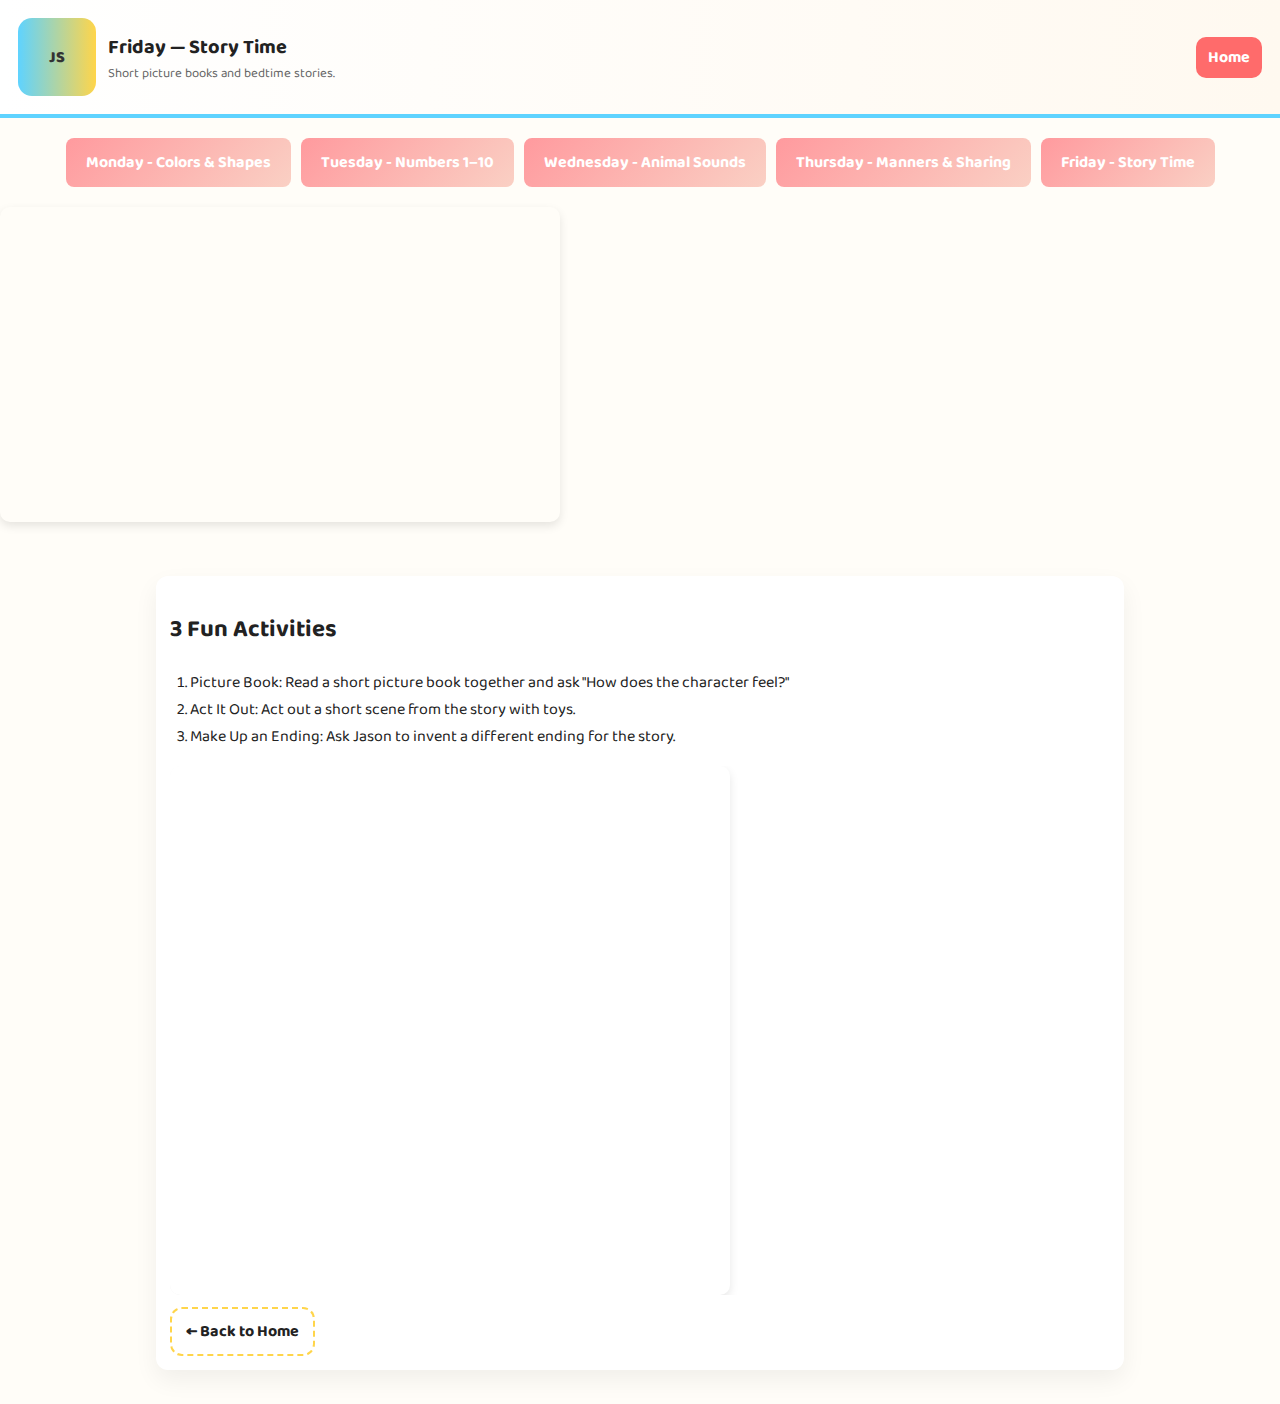
<file: friday.html>
<!doctype html><html lang="en"><head><meta charset="utf-8"><meta name="viewport" content="width=device-width,initial-scale=1"><title>Friday - Story Time</title><link href="https://fonts.googleapis.com/css2?family=Baloo+2:wght@400;700&display=swap" rel="stylesheet"><link rel="stylesheet" href="styles.css"></head><body>
<header class="header"><div class="brand"><div class="logo">JS</div><div><h1>Friday — Story Time</h1><div style="font-size:13px;color:#666">Short picture books and bedtime stories.</div></div></div><nav class="nav"><a href="index.html">Home</a></nav></header>

<div class="button-container">
  <a class="day-button" href="monday.html">Monday - Colors & Shapes</a>
  <a class="day-button" href="tuesday.html">Tuesday - Numbers 1–10</a>
  <a class="day-button" href="wednesday.html">Wednesday - Animal Sounds</a>
  <a class="day-button" href="thursday.html">Thursday - Manners & Sharing</a>
  <a class="day-button" href="friday.html">Friday - Story Time</a>
</div>

<iframe id="video-player" src="https://www.youtube.com/embed/HBQWETFHs9E" frameborder="0"
    allow="accelerometer; autoplay; clipboard-write; encrypted-media; gyroscope; picture-in-picture"
    allowfullscreen></iframe>

<main class="container"><div class="lesson-card"><h2>3 Fun Activities</h2><ol class="activities"><li>Picture Book: Read a short picture book together and ask "How does the character feel?"</li><li>Act It Out: Act out a short scene from the story with toys.</li><li>Make Up an Ending: Ask Jason to invent a different ending for the story.</li></ol><div class="video-wrap"><iframe src="https://www.youtube.com/embed?listType=search&list=kids+bedtime+story+short" frameborder="0" allowfullscreen></iframe></div><a class="back-btn" href="index.html">← Back to Home</a></div></main></body></html>
</file>
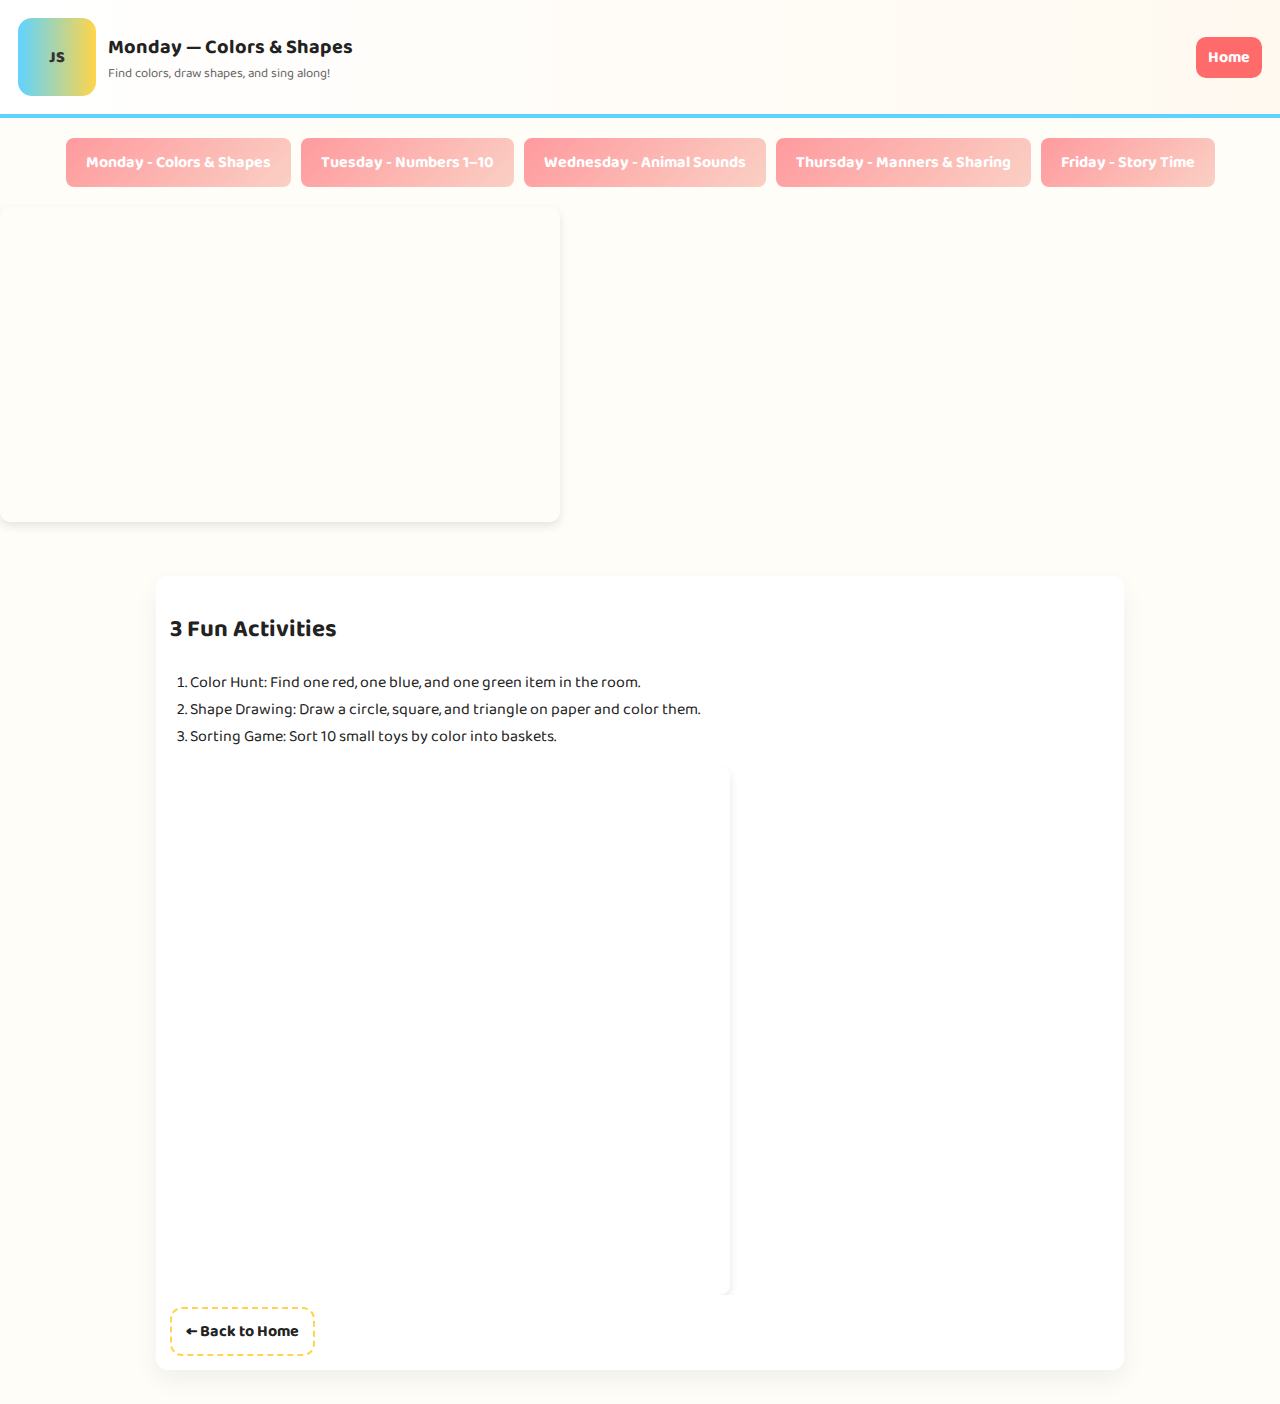
<file: monday.html>
<!doctype html><html lang="en"><head><meta charset="utf-8"><meta name="viewport" content="width=device-width,initial-scale=1"><title>Monday - Colors & Shapes</title><link href="https://fonts.googleapis.com/css2?family=Baloo+2:wght@400;700&display=swap" rel="stylesheet"><link rel="stylesheet" href="styles.css"></head><body>
<header class="header"><div class="brand"><div class="logo">JS</div><div><h1>Monday — Colors & Shapes</h1><div style="font-size:13px;color:#666">Find colors, draw shapes, and sing along!</div></div></div><nav class="nav"><a href="index.html">Home</a></nav></header>

<div class="button-container">
  <a class="day-button" href="monday.html">Monday - Colors & Shapes</a>
  <a class="day-button" href="tuesday.html">Tuesday - Numbers 1–10</a>
  <a class="day-button" href="wednesday.html">Wednesday - Animal Sounds</a>
  <a class="day-button" href="thursday.html">Thursday - Manners & Sharing</a>
  <a class="day-button" href="friday.html">Friday - Story Time</a>
</div>

<iframe id="video-player" src="https://www.youtube.com/embed/6Ia0arVEhqs" frameborder="0"
    allow="accelerometer; autoplay; clipboard-write; encrypted-media; gyroscope; picture-in-picture"
    allowfullscreen></iframe>

<main class="container"><div class="lesson-card"><h2>3 Fun Activities</h2><ol class="activities"><li>Color Hunt: Find one red, one blue, and one green item in the room.</li><li>Shape Drawing: Draw a circle, square, and triangle on paper and color them.</li><li>Sorting Game: Sort 10 small toys by color into baskets.</li></ol><div class="video-wrap"><iframe src="https://www.youtube.com/embed?listType=search&list=colors+song+for+kids" frameborder="0" allowfullscreen></iframe></div><a class="back-btn" href="index.html">← Back to Home</a></div></main></body></html>
</file>
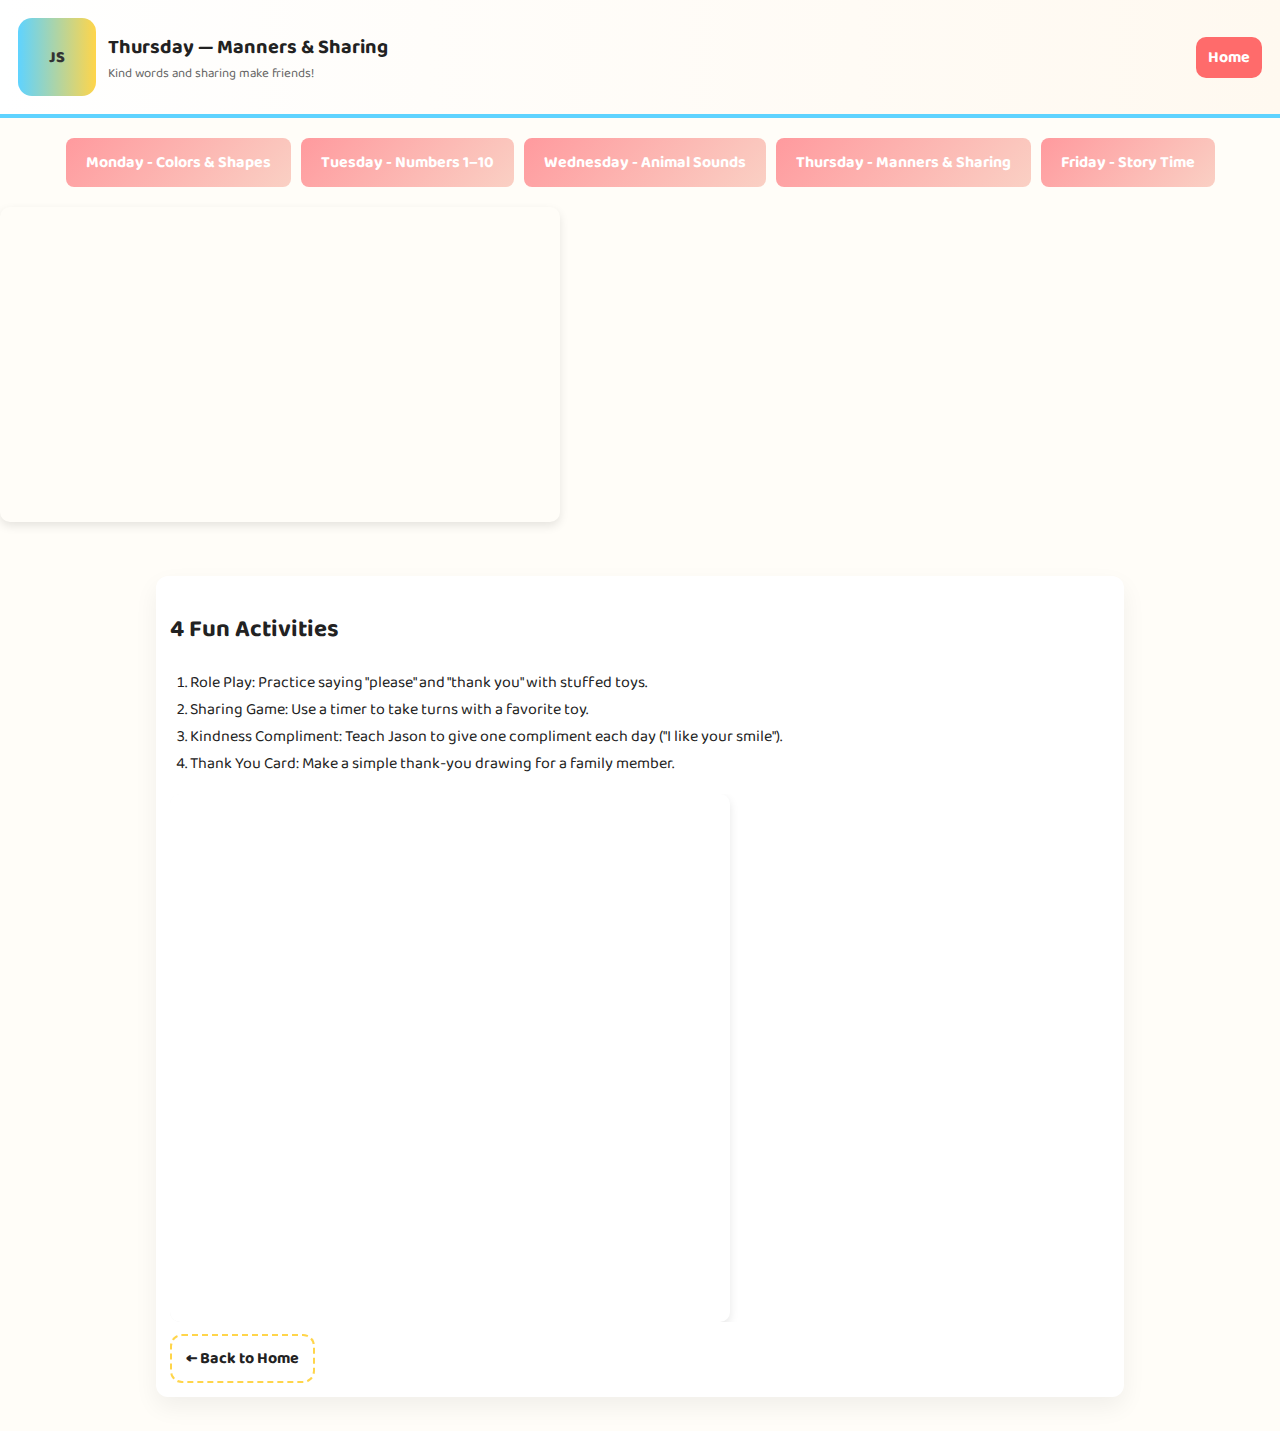
<file: thursday.html>
<!doctype html><html lang="en"><head><meta charset="utf-8"><meta name="viewport" content="width=device-width,initial-scale=1"><title>Thursday - Manners & Sharing</title><link href="https://fonts.googleapis.com/css2?family=Baloo+2:wght@400;700&display=swap" rel="stylesheet"><link rel="stylesheet" href="styles.css"></head><body>
<header class="header"><div class="brand"><div class="logo">JS</div><div><h1>Thursday — Manners & Sharing</h1><div style="font-size:13px;color:#666">Kind words and sharing make friends!</div></div></div><nav class="nav"><a href="index.html">Home</a></nav></header>

<div class="button-container">
  <a class="day-button" href="monday.html">Monday - Colors & Shapes</a>
  <a class="day-button" href="tuesday.html">Tuesday - Numbers 1–10</a>
  <a class="day-button" href="wednesday.html">Wednesday - Animal Sounds</a>
  <a class="day-button" href="thursday.html">Thursday - Manners & Sharing</a>
  <a class="day-button" href="friday.html">Friday - Story Time</a>
</div>

<iframe id="video-player" src="https://www.youtube.com/embed/tIWX-NlciRg" frameborder="0"
    allow="accelerometer; autoplay; clipboard-write; encrypted-media; gyroscope; picture-in-picture"
    allowfullscreen></iframe>

<main class="container"><div class="lesson-card"><h2>4 Fun Activities</h2><ol class="activities"><li>Role Play: Practice saying "please" and "thank you" with stuffed toys.</li><li>Sharing Game: Use a timer to take turns with a favorite toy.</li><li>Kindness Compliment: Teach Jason to give one compliment each day ("I like your smile").</li><li>Thank You Card: Make a simple thank-you drawing for a family member.</li></ol><div class="video-wrap"><iframe src="https://www.youtube.com/embed?listType=search&list=please+and+thank+you+song+kids" frameborder="0" allowfullscreen></iframe></div><a class="back-btn" href="index.html">← Back to Home</a></div></main></body></html>
</file>
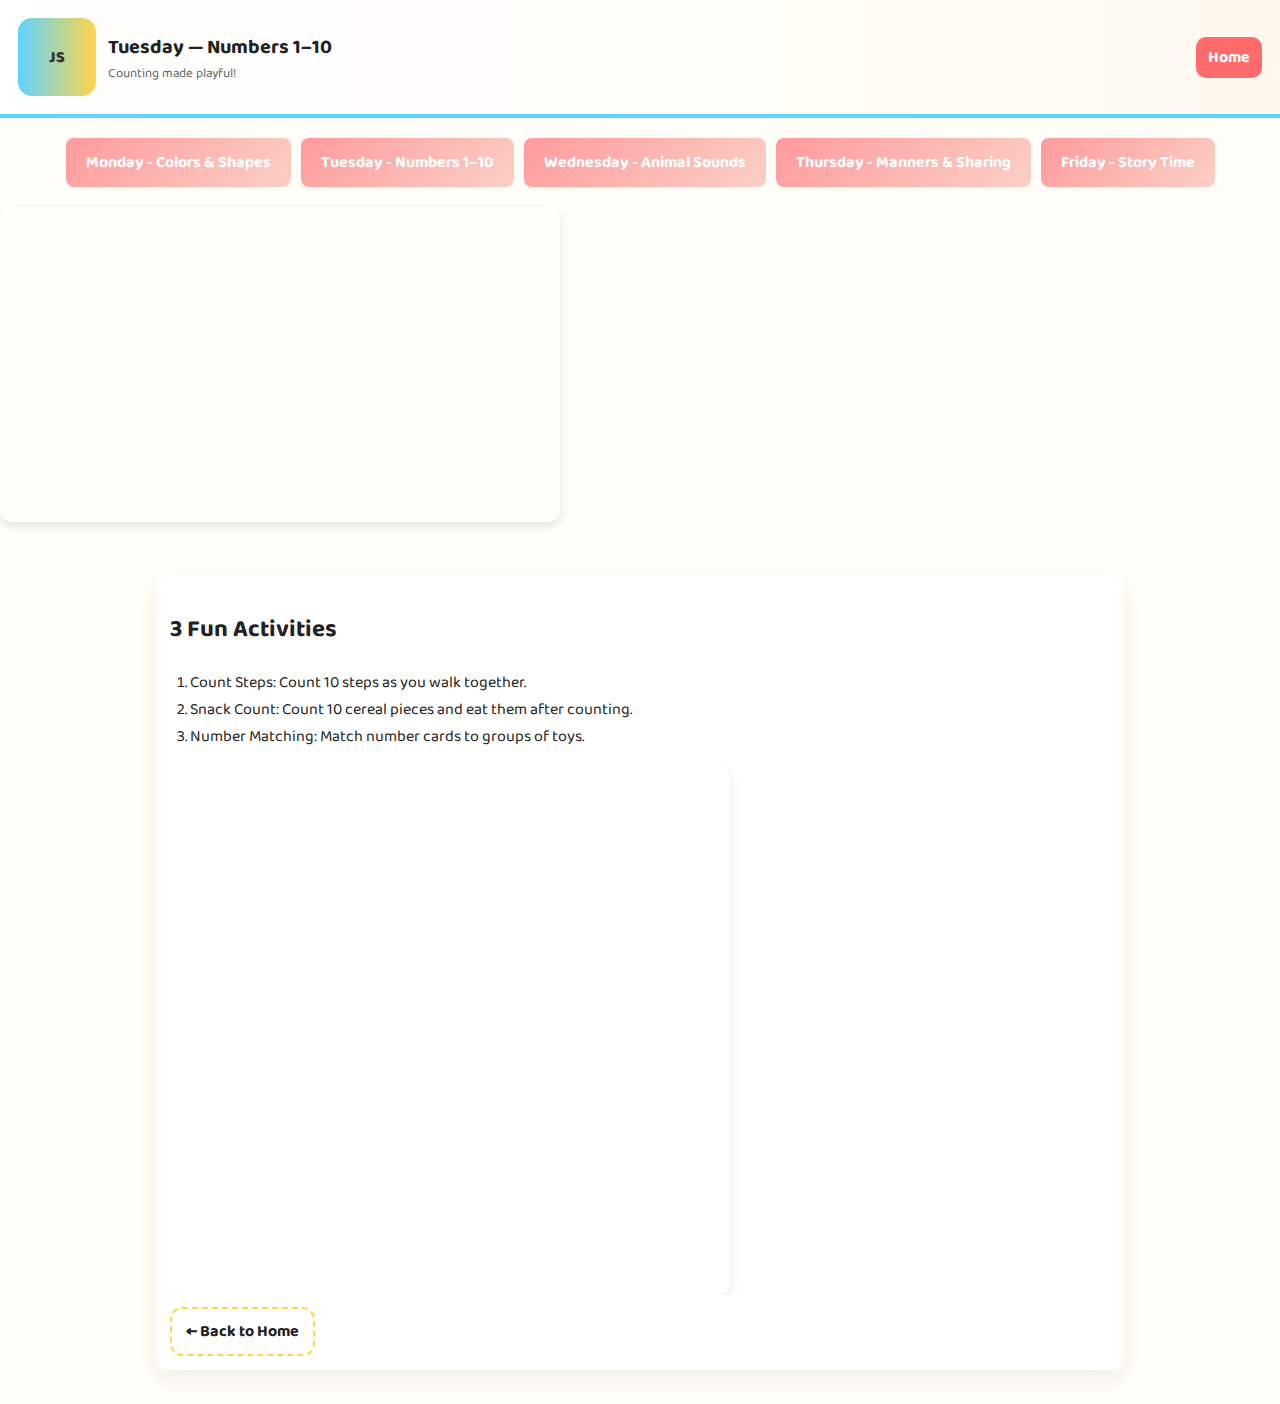
<file: tuesday.html>
<!doctype html><html lang="en"><head><meta charset="utf-8"><meta name="viewport" content="width=device-width,initial-scale=1"><title>Tuesday - Numbers 1-10</title><link href="https://fonts.googleapis.com/css2?family=Baloo+2:wght@400;700&display=swap" rel="stylesheet"><link rel="stylesheet" href="styles.css"></head><body>
<header class="header"><div class="brand"><div class="logo">JS</div><div><h1>Tuesday — Numbers 1–10</h1><div style="font-size:13px;color:#666">Counting made playful!</div></div></div><nav class="nav"><a href="index.html">Home</a></nav></header>

<div class="button-container">
  <a class="day-button" href="monday.html">Monday - Colors & Shapes</a>
  <a class="day-button" href="tuesday.html">Tuesday - Numbers 1–10</a>
  <a class="day-button" href="wednesday.html">Wednesday - Animal Sounds</a>
  <a class="day-button" href="thursday.html">Thursday - Manners & Sharing</a>
  <a class="day-button" href="friday.html">Friday - Story Time</a>
</div>

<iframe id="video-player" src="https://www.youtube.com/embed/JT0MmZcJ2Vw" frameborder="0"
    allow="accelerometer; autoplay; clipboard-write; encrypted-media; gyroscope; picture-in-picture"
    allowfullscreen></iframe>

<main class="container"><div class="lesson-card"><h2>3 Fun Activities</h2><ol class="activities"><li>Count Steps: Count 10 steps as you walk together.</li><li>Snack Count: Count 10 cereal pieces and eat them after counting.</li><li>Number Matching: Match number cards to groups of toys.</li></ol><div class="video-wrap"><iframe src="https://www.youtube.com/embed?listType=search&list=counting+song+1+to+10+for+kids" frameborder="0" allowfullscreen></iframe></div><a class="back-btn" href="index.html">← Back to Home</a></div></main></body></html>
</file>
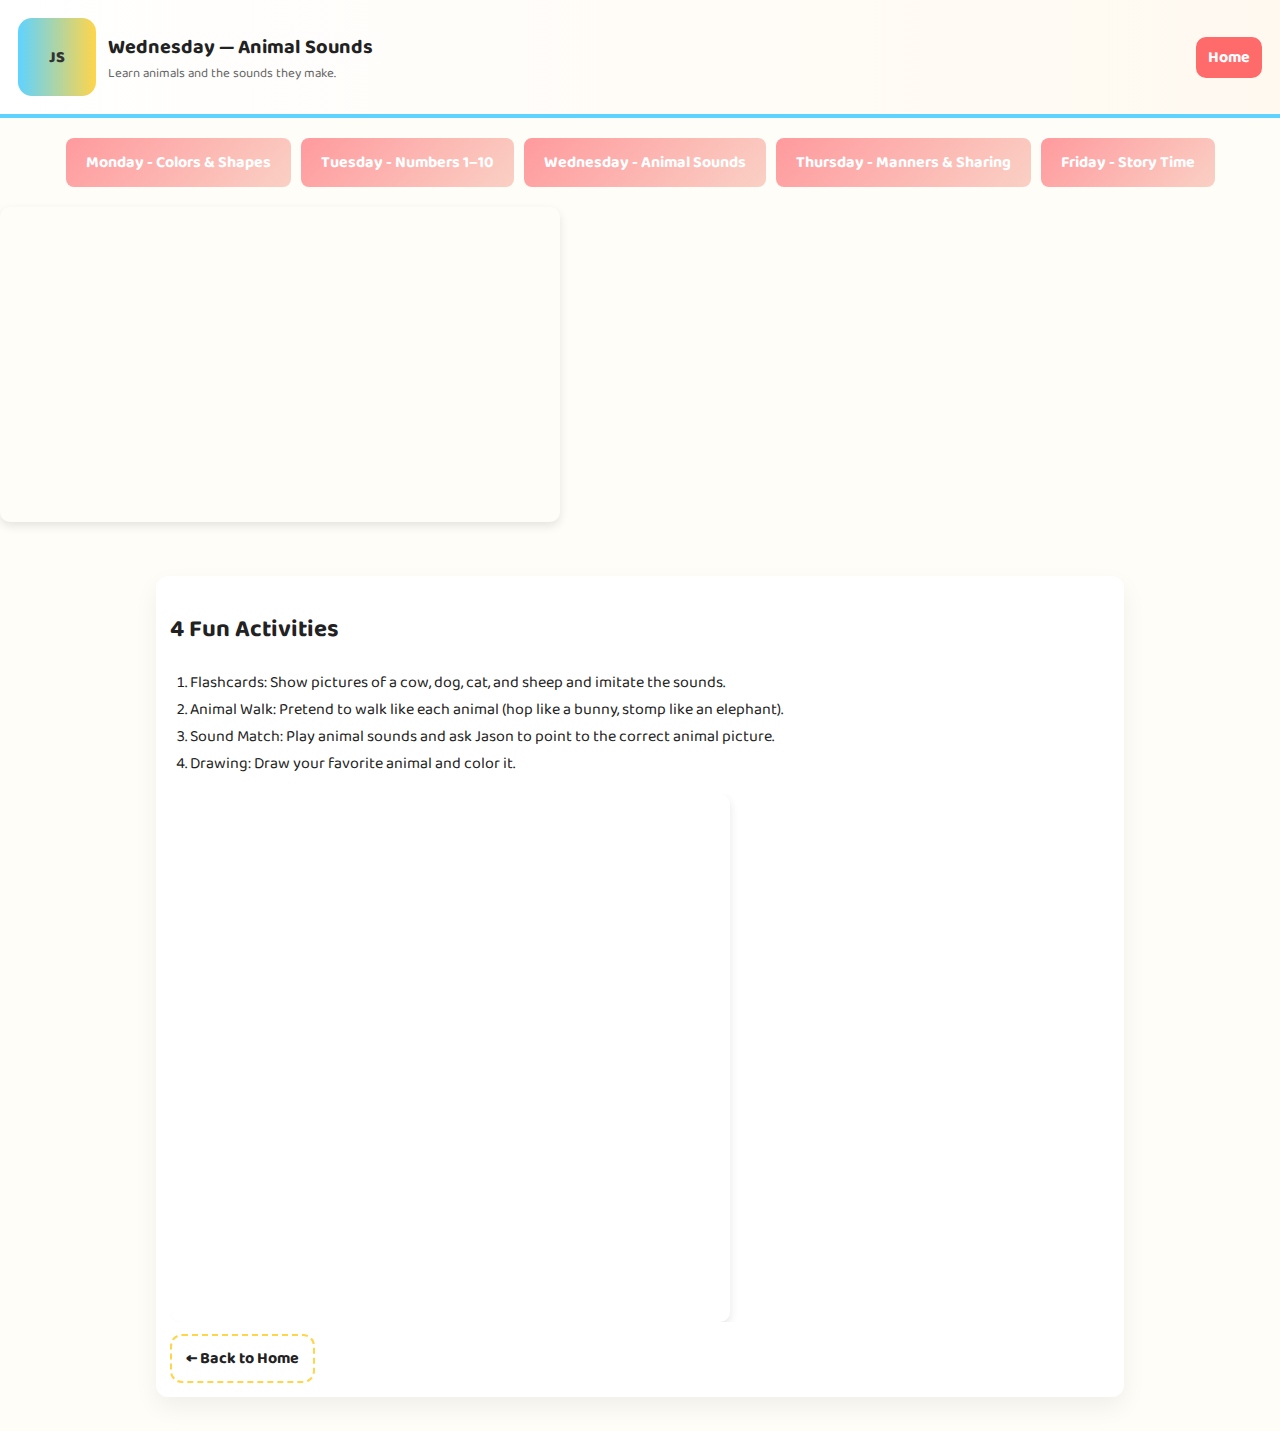
<file: wednesday.html>
<!doctype html><html lang="en"><head><meta charset="utf-8"><meta name="viewport" content="width=device-width,initial-scale=1"><title>Wednesday - Animal Sounds</title><link href="https://fonts.googleapis.com/css2?family=Baloo+2:wght@400;700&display=swap" rel="stylesheet"><link rel="stylesheet" href="styles.css"></head><body>
<header class="header"><div class="brand"><div class="logo">JS</div><div><h1>Wednesday — Animal Sounds</h1><div style="font-size:13px;color:#666">Learn animals and the sounds they make.</div></div></div><nav class="nav"><a href="index.html">Home</a></nav></header>

<div class="button-container">
  <a class="day-button" href="monday.html">Monday - Colors & Shapes</a>
  <a class="day-button" href="tuesday.html">Tuesday - Numbers 1–10</a>
  <a class="day-button" href="wednesday.html">Wednesday - Animal Sounds</a>
  <a class="day-button" href="thursday.html">Thursday - Manners & Sharing</a>
  <a class="day-button" href="friday.html">Friday - Story Time</a>
</div>

<iframe id="video-player" src="https://www.youtube.com/embed/t99ULJjCsaM" frameborder="0"
    allow="accelerometer; autoplay; clipboard-write; encrypted-media; gyroscope; picture-in-picture"
    allowfullscreen></iframe>

<main class="container"><div class="lesson-card"><h2>4 Fun Activities</h2><ol class="activities"><li>Flashcards: Show pictures of a cow, dog, cat, and sheep and imitate the sounds.</li><li>Animal Walk: Pretend to walk like each animal (hop like a bunny, stomp like an elephant).</li><li>Sound Match: Play animal sounds and ask Jason to point to the correct animal picture.</li><li>Drawing: Draw your favorite animal and color it.</li></ol><div class="video-wrap"><iframe src="https://www.youtube.com/embed?listType=search&list=animal+sounds+for+kids" frameborder="0" allowfullscreen></iframe></div><a class="back-btn" href="index.html">← Back to Home</a></div></main></body></html>
</file>
<file: styles.css>
:root{
  --bg:#fffdf8; --accent1:#5fd3ff; --accent2:#ffd54a; --accent3:#ff6b6b; --text:#222; --radius:12px; --font: 'Baloo 2', cursive;
}
*{box-sizing:border-box}
body{font-family:var(--font), Arial, sans-serif;margin:0;background:var(--bg);color:var(--text)}
.container{max-width:1000px;margin:18px auto;padding:16px}
.header{background:linear-gradient(90deg,#fff,#fff9f0);padding:18px;border-bottom:4px solid var(--accent1);display:flex;align-items:center;justify-content:space-between;gap:12px}
.brand{display:flex;align-items:center;gap:12px}
.logo{width:78px;height:78px;border-radius:14px;background:linear-gradient(90deg,var(--accent1),var(--accent2));display:flex;align-items:center;justify-content:center;font-weight:800;color:#333}
.brand h1{margin:0;font-size:20px}
.nav a{background:var(--accent3);color:white;padding:8px 12px;border-radius:10px;text-decoration:none;font-weight:700;margin-left:8px}
.hero{display:flex;gap:18px;align-items:center;justify-content:space-between;margin-top:16px;background:linear-gradient(180deg,#ffffff,#fffaf0);padding:18px;border-radius:12px}
.hero img{width:220px;animation:wave 3s ease-in-out infinite}
@keyframes wave{0%{transform:translateY(0)}50%{transform:translateY(-6px)}100%{transform:translateY(0)}}
.table-wrap{background:linear-gradient(180deg,#fff,#fff9f2);padding:12px;border-radius:12px;margin-top:12px;overflow:auto}
table{width:100%;border-collapse:collapse;font-size:16px}
th,td{padding:12px;border-bottom:1px solid rgba(0,0,0,0.06);text-align:left}
th{background:linear-gradient(90deg,var(--accent1),var(--accent2));color:#fff}
a.lesson-link{color:var(--accent3);font-weight:800;text-decoration:none}
.lesson-card{background:#fff;padding:14px;border-radius:12px;box-shadow:0 10px 24px rgba(0,0,0,0.06);margin-top:12px}
.back-btn{display:inline-block;margin-top:12px;padding:10px 14px;background:#fff;border:2px dashed var(--accent2);border-radius:12px;text-decoration:none;color:var(--text);font-weight:700}
.video-wrap{position:relative;padding-bottom:56.25%;height:0;overflow:hidden;border-radius:10px;margin-top:12px}
.video-wrap iframe{position:absolute;top:0;left:0;width:100%;height:100%}
.activities{list-style:decimal;padding-left:20px;line-height:1.7}
.footer{margin-top:18px;text-align:center;color:#666;padding-bottom:30px}
@media (max-width:780px){ .hero{flex-direction:column;align-items:flex-start}.hero img{width:180px} }


.button-container {
  display: flex;
  flex-wrap: wrap;
  justify-content: center;
  gap: 10px;
  margin: 20px 0;
}
.day-button {
  background: linear-gradient(135deg, #ff9a9e, #fad0c4);
  border: none;
  padding: 12px 20px;
  font-size: 16px;
  border-radius: 8px;
  cursor: pointer;
  color: white;
  font-weight: bold;
  text-decoration: none;
  display: inline-block;
  transition: transform 0.2s, background 0.3s;
}
.day-button:hover {
  transform: scale(1.05);
  background: linear-gradient(135deg, #a1c4fd, #c2e9fb);
}
iframe {
  width: 100%;
  max-width: 560px;
  height: 315px;
  border-radius: 10px;
  box-shadow: 0 4px 10px rgba(0,0,0,0.1);
}
@media (max-width: 600px) {
  .day-button {
    flex: 1 1 100%;
    text-align: center;
  }
}
</file>
